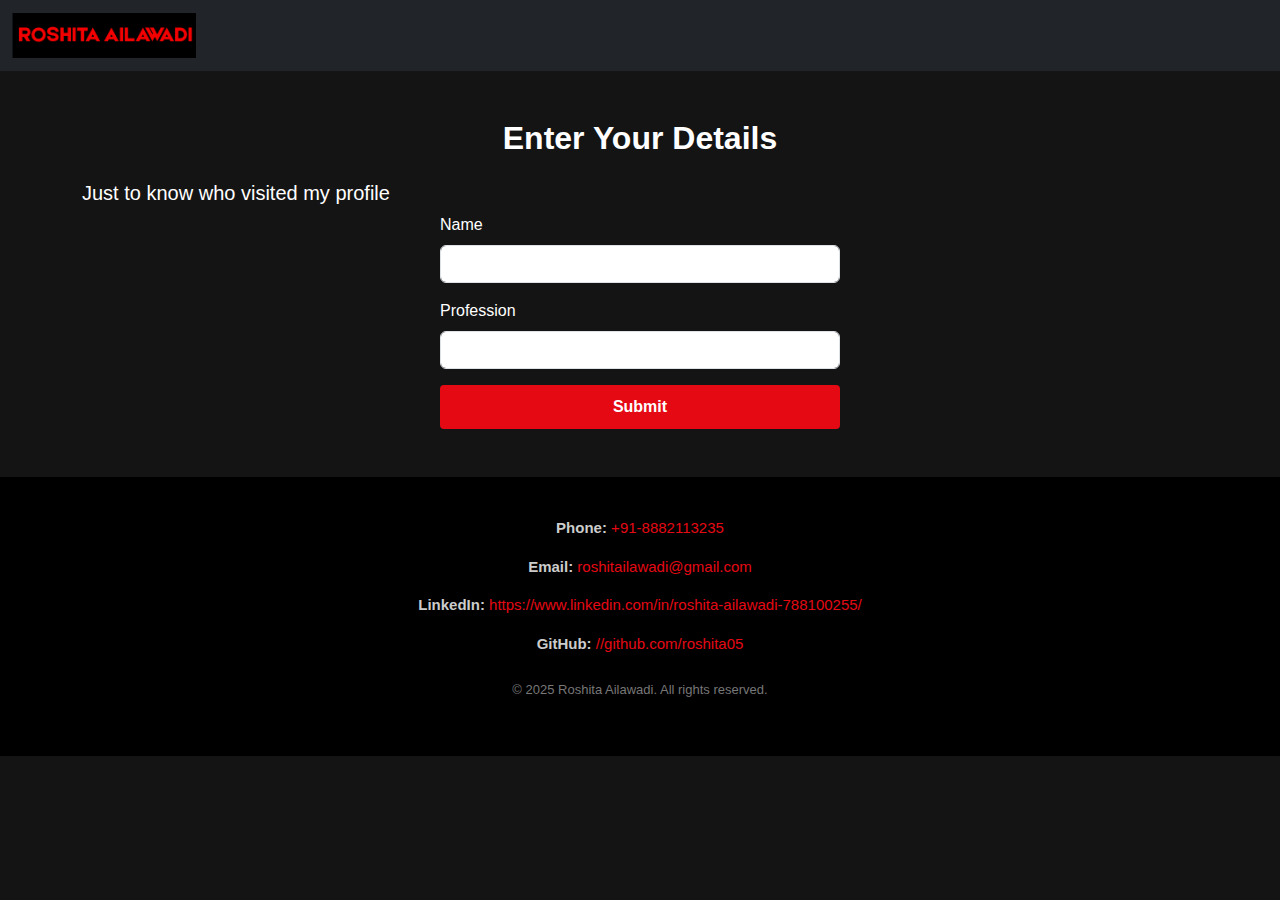
<file: index.html>
<!DOCTYPE html>
<html lang="en">
<head>
  <meta charset="UTF-8">
  <meta name="viewport" content="width=device-width, initial-scale=1.0">
  <title>Roshita Ailawadi-Portfolio</title>
  <link rel="icon" href="images/R.png" type="image/x-icon">
  <link href="https://cdn.jsdelivr.net/npm/bootstrap@5.3.2/dist/css/bootstrap.min.css" rel="stylesheet">
  <link rel="stylesheet" href="style.css">
</head>
<body>
  <!-- Navbar -->
  <nav class="navbar navbar-expand-lg navbar-dark bg-dark">
    <div class="container-fluid">
      <a class="navbar-brand" href="#"><img src="images/logo.png" class="logo-img" alt="Logo"></a>
    </div>
  </nav>

  <!-- Form -->
  <div class="container py-5">
    <h2 class="text-center mb-4"><b>Enter Your Details</b></h2>
    <h5> Just to know who visited my profile</h5>
    <form id="visitorForm" class="mx-auto" style="max-width:400px;">
      <div class="mb-3">
        <label class="form-label">Name</label>
        <input type="text" class="form-control" name="name" required>
      </div>
      <div class="mb-3">
        <label class="form-label">Profession</label>
        <input type="text" class="form-control" name="profession" required>
      </div>
      <button type="submit" class="btn-netflix w-100">Submit</button>
    </form>
  </div>

  <!-- Footer -->
 <footer class="site-footer" id="contact">
  <div class="footer-container">
    <p><strong>Phone:</strong><a href="tel: 8882113235"> +91-8882113235</a>
    <p><strong>Email:</strong> 
      <a href="mailto: roshitaailawadi@gmail.com" target="_blank">
      roshitailawadi@gmail.com</a>
    <p><strong>LinkedIn:</strong> 
      <a href="https://www.linkedin.com/in/roshita-ailawadi-788100255/" target="_blank">
        https://www.linkedin.com/in/roshita-ailawadi-788100255/
      </a>
    </p>
    <p><strong>GitHub:</strong> 
      <a href="https://github.com/roshita05" target="_blank">
        //github.com/roshita05
      </a>
    </p>
    <p class="footer-note">© 2025 Roshita Ailawadi. All rights reserved.</p>
  </div>
</footer>

  <script src="form.js"></script>
  
</body>
</html>
</file>
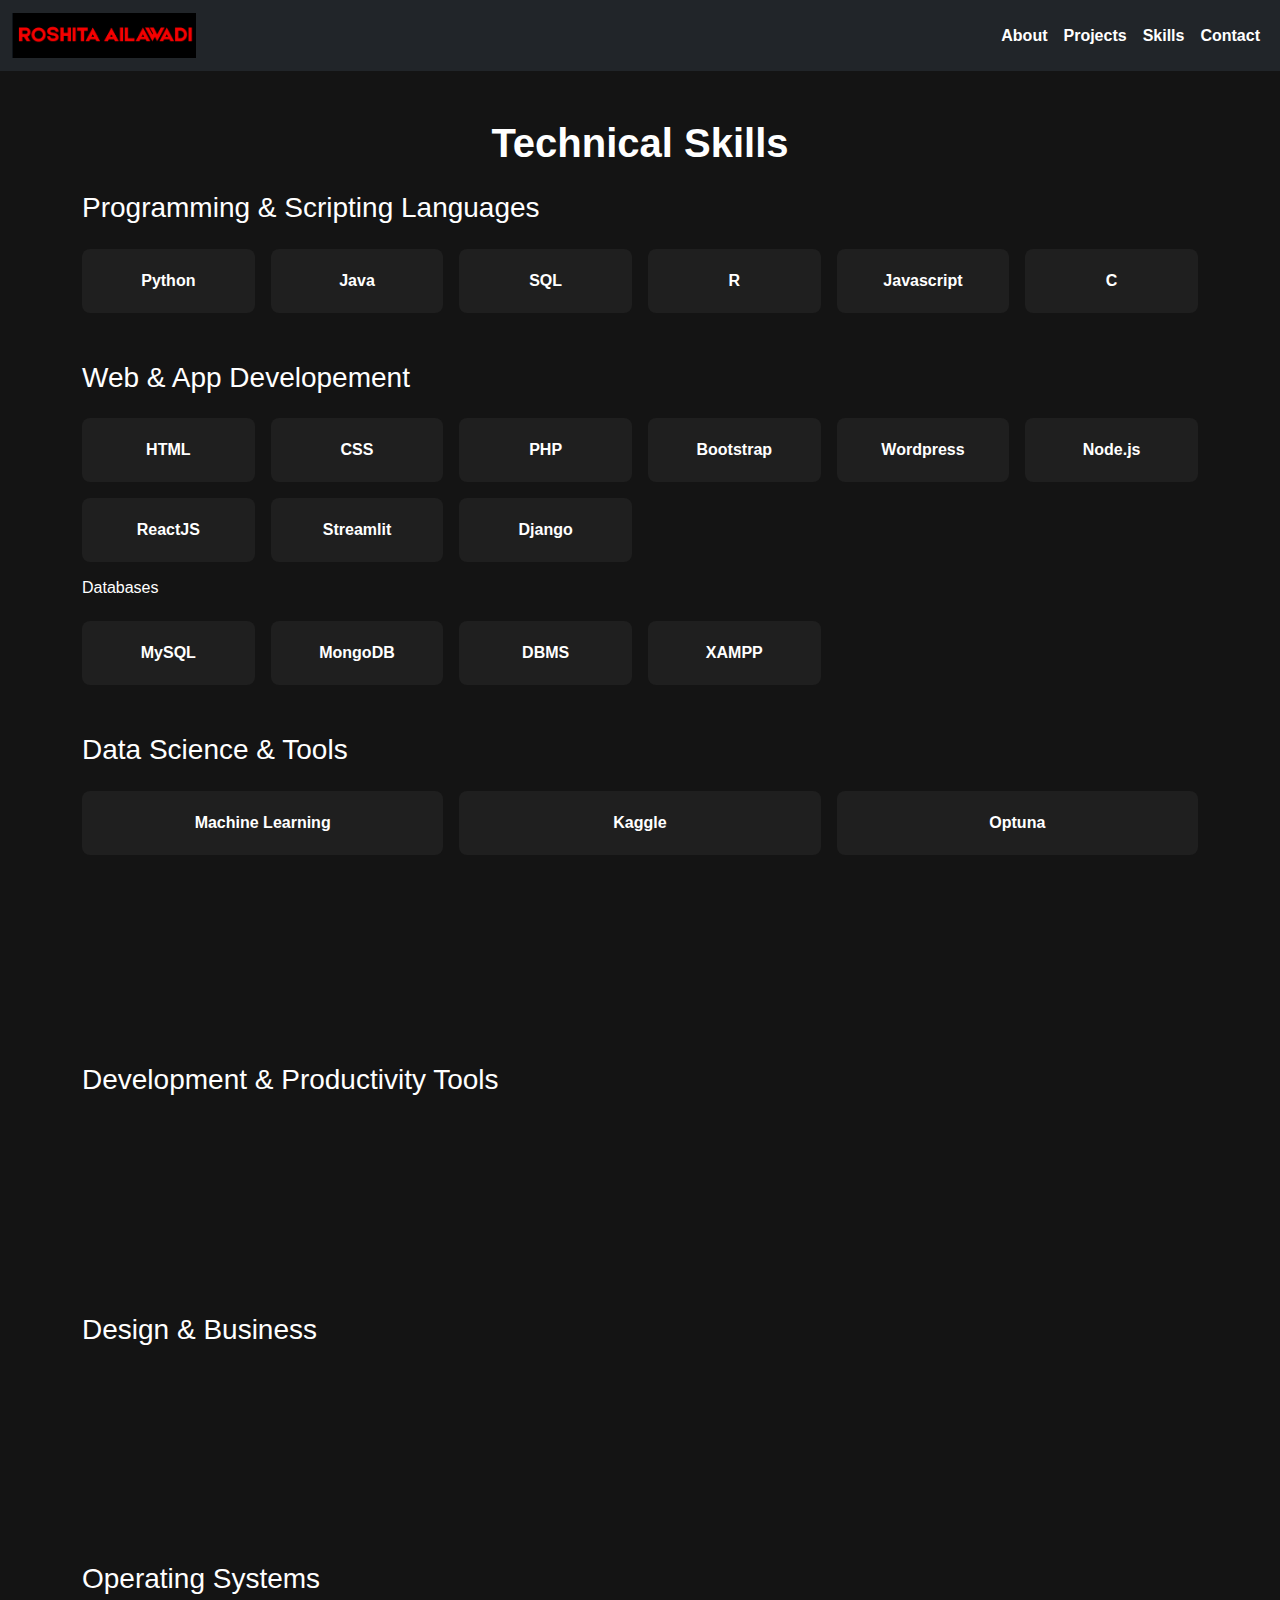
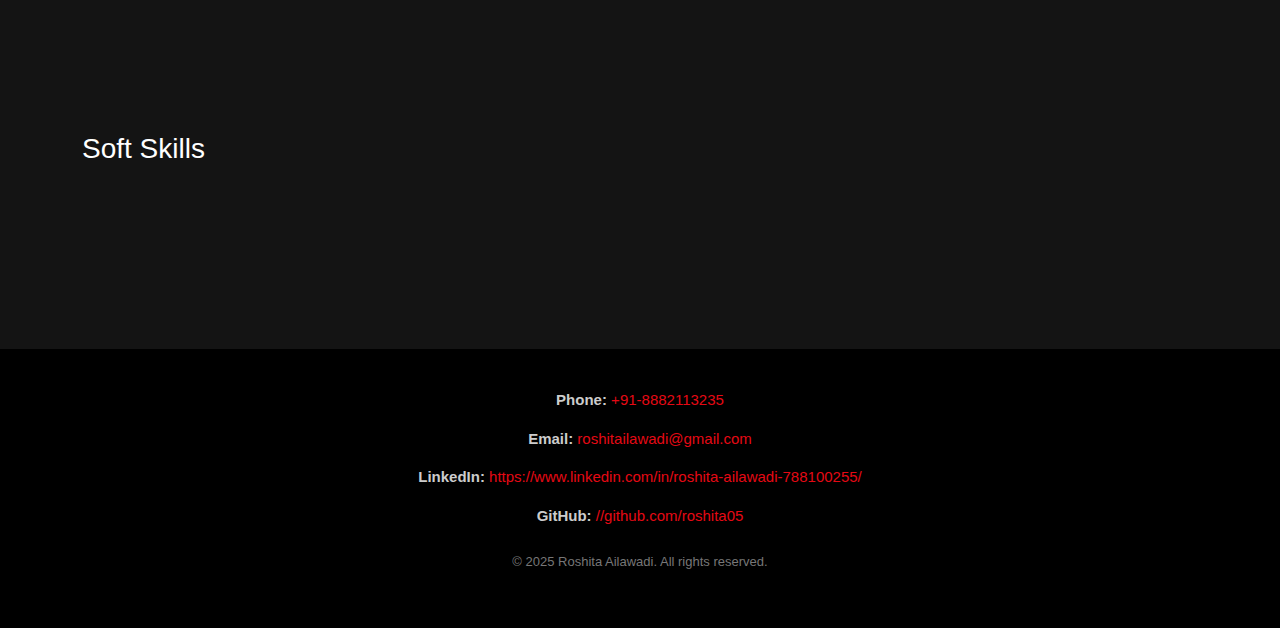
<file: skills.html>
<!DOCTYPE html>
<html lang="en">
<head>
  <meta charset="UTF-8">
  <meta name="viewport" content="width=device-width, initial-scale=1.0">
  <title>Skills</title>
  <link rel="icon" href="images/R.png" type="image/x-icon">
  <link href="https://cdn.jsdelivr.net/npm/bootstrap@5.3.2/dist/css/bootstrap.min.css" rel="stylesheet">
  <link rel="stylesheet" href="style.css">
  <link rel="stylesheet" href="skills.css">
</head>
<body>
  <!-- Navbar -->
  <nav class="navbar navbar-expand-lg navbar-dark bg-dark">
    <div class="container-fluid">
      <a class="navbar-brand" href="#"><img src="images/logo.png" class="logo-img" alt="Logo"></a>
      <button class="navbar-toggler" data-bs-toggle="collapse" data-bs-target="#nav">
        <span class="navbar-toggler-icon"></span>
      </button>
      <div class="collapse navbar-collapse" id="nav">
        <ul class="navbar-nav ms-auto">
          <li class="nav-item"><a class="nav-link" href="about.html">About</a></li>
          <li class="nav-item"><a class="nav-link" href="about.html#projects">Projects</a></li>
          <li class="nav-item"><a class="nav-link" href="skills.html">Skills</a></li>
          <li class="nav-item"><a class="nav-link" href="#contact">Contact</a></li>
        </ul>
      </div>
    </div>
  </nav>

  <div class="container py-5">
    <h1 class="text-center mb-4"><b>Technical Skills</b></h1>
    <div class="row g-3">
      <h3>Programming & Scripting Languages</h3>
      <div class="col-md-2"><div class="skill-card">Python</div></div>
      <div class="col-md-2"><div class="skill-card">Java</div></div>
      <div class="col-md-2"><div class="skill-card">SQL</div></div>
      <div class="col-md-2"><div class="skill-card">R</div></div>
      <div class="col-md-2"><div class="skill-card">Javascript</div></div>
      <div class="col-md-2"><div class="skill-card">C</div></div>
      <!-- add more skill-cards following your categories -->
    </div><br><br>
    <div class="row g-3">
      <h3>Web & App Developement</h3>
      <div class="col-md-2"><div class="skill-card">HTML</div></div>
      <div class="col-md-2"><div class="skill-card">CSS</div></div>
      <div class="col-md-2"><div class="skill-card">PHP</div></div>
      <div class="col-md-2"><div class="skill-card">Bootstrap</div></div>
      <div class="col-md-2"><div class="skill-card">Wordpress</div></div>
      <div class="col-md-2"><div class="skill-card">Node.js</div></div>
      <div class="col-md-2"><div class="skill-card">ReactJS</div></div>
      <div class="col-md-2"><div class="skill-card">Streamlit</div></div>
      <div class="col-md-2"><div class="skill-card">Django</div></div>
      <h6>Databases</h6>
      <div class="col-md-2"><div class="skill-card">MySQL</div></div>
      <div class="col-md-2"><div class="skill-card">MongoDB</div></div>
      <div class="col-md-2"><div class="skill-card">DBMS</div></div>
      <div class="col-md-2"><div class="skill-card">XAMPP</div></div>
      <!-- add more skill-cards following your categories -->
    </div><br><br>
    <div class="row g-3">
      <h3>Data Science & Tools</h3>
      <div class="col-md-4"><div class="skill-card">Machine Learning</div></div>
      <div class="col-md-4"><div class="skill-card">Kaggle</div></div>
      <div class="col-md-4"><div class="skill-card">Optuna</div></div>
      <div class="col-md-4"><div class="skill-card">Pandas</div></div>
      <div class="col-md-4"><div class="skill-card">NumPy</div></div>
      <div class="col-md-4"><div class="skill-card">Hadoop(basic)</div></div>
      <div class="col-md-4"><div class="skill-card">Talend</div></div>
      <div class="col-md-4"><div class="skill-card">Tableau</div></div>
      <div class="col-md-4"><div class="skill-card">Power BI</div></div>
      <!-- add more skill-cards following your categories -->
    </div><br><br>
    <div class="row g-3">
      <h3>Development & Productivity Tools</h3>
      <div class="col-md-4"><div class="skill-card">Postman</div></div>
      <div class="col-md-4"><div class="skill-card">Google Colab</div></div>
      <div class="col-md-4"><div class="skill-card">Google Workspace</div></div>
      <div class="col-md-4"><div class="skill-card">MS Excel</div></div>
      <div class="col-md-4"><div class="skill-card">LaTeX</div></div>
      <!-- add more skill-cards following your categories -->
    </div><br><br>
    <div class="row g-3">
      <h3>Design & Business</h3>
      <div class="col-md-4"><div class="skill-card">Social Media Marketing</div></div>
      <div class="col-md-4"><div class="skill-card">Digital Marketing</div></div>
      <div class="col-md-4"><div class="skill-card">Brand Management</div></div>
      <div class="col-md-4"><div class="skill-card">Photoshop</div></div>
      <div class="col-md-4"><div class="skill-card">Canva</div></div>
      <div class="col-md-4"><div class="skill-card">E-commerce</div></div>
      <!-- add more skill-cards following your categories -->
    </div><br><br>
    <div class="row g-3">
      <h3>Operating Systems</h3>
      <div class="col-md-4"><div class="skill-card">Windows</div></div>
      <div class="col-md-4"><div class="skill-card">Linux</div></div>
      <!-- add more skill-cards following your categories -->
    </div><br><br>
    <div class="row g-3">
      <h3>Soft Skills</h3>
      <div class="col-md-3"><div class="skill-card">Communication</div></div>
      <div class="col-md-3"><div class="skill-card">Leadership</div></div>
      <div class="col-md-3"><div class="skill-card">Problem-Solving</div></div>
      <div class="col-md-3"><div class="skill-card">Teamwork</div></div>
      <!-- add more skill-cards following your categories -->
    </div><br><br>
  </div>

  <!-- Footer -->
  <footer id="contact" class="site-footer">
  <div class="footer-container">
    
    <p><strong>Phone:</strong><a href="tel: 8882113235"> +91-8882113235</a>
    <p><strong>Email:</strong> 
      <a href="mailto: roshitaailawadi@gmail.com" target="_blank">
      roshitailawadi@gmail.com</a>
    <p><strong>LinkedIn:</strong> 
      <a href="https://www.linkedin.com/in/roshita-ailawadi-788100255/" target="_blank">
        https://www.linkedin.com/in/roshita-ailawadi-788100255/
      </a>
    </p>
    <p><strong>GitHub:</strong> 
      <a href="https://github.com/roshita05" target="_blank">
        //github.com/roshita05
      </a>
    </p>
    <p class="footer-note">© 2025 Roshita Ailawadi. All rights reserved.</p>
  </div>
</footer>

  <script src="https://cdn.jsdelivr.net/npm/bootstrap@5.3.2/dist/js/bootstrap.bundle.min.js"></script>
  <script src="skills.js"></script>
</body>
</html>
</file>
<file: style.css>
body {
  background-color: #141414;
  color: #fff;
  font-family: 'Helvetica Neue', Arial, sans-serif;
  margin: 0;
  padding: 0;
  overflow-x: hidden;
}

/* Navbar */
.navbar-dark .navbar-nav .nav-link {
  color: #fff;
  font-weight: 600;
  transition: color .3s;
}
.navbar-dark .navbar-nav .nav-link:hover {
  color: #e50914;
}
.logo-img {
  height: 45px;
  width: auto;
}

/* Footer */
/* FOOTER */
.site-footer {
  background-color: #000;
  color: #ccc;
  padding: 40px 20px;
  text-align: center;
  font-size: 15px;
}

.site-footer h3 {
  color: #fff;
  margin-bottom: 20px;
  font-size: 1.6rem;
}

.site-footer a {
  color: #e50914;
  text-decoration: none;
  transition: color 0.3s ease;
}

.site-footer a:hover {
  color: #f40612;
}

.site-footer .footer-note {
  margin-top: 25px;
  font-size: 13px;
  color: #777;
}

/* Responsive */
@media (max-width: 768px) {
  .site-footer {
    font-size: 14px;
  }
  .site-footer h3 {
    font-size: 1.4rem;
  }
}


/* Netflix button */
.btn-netflix {
  background-color: #e50914;
  border: none;
  color: #fff;
  font-weight: bold;
  padding: 10px 25px;
  border-radius: 4px;
  transition: background-color 0.3s ease, transform 0.2s ease;
}
.btn-netflix:hover {
  background-color: #f40612;
  transform: scale(1.05);
}

/* Scrollbar */
::-webkit-scrollbar {
  width: 6px;
}
::-webkit-scrollbar-thumb {
  background-color: #e50914;
  border-radius: 3px;
}
::-webkit-scrollbar-track {
  background: #141414;
}
</file>
<file: skills.css>
.skill-card {
  background: #1f1f1f;
  border-radius: 8px;
  padding: 20px;
  text-align: center;
  font-weight: bold;
  transition: background .3s ease, transform .3s ease;
}
.skill-card:hover {
  background: #e50914;
  transform: translateY(-5px);
}
.skill-card {
  opacity: 0;
  transform: translateY(20px);
}
.skill-card.visible {
  opacity: 1;
  transform: translateY(0);
  transition: opacity 0.6s ease, transform 0.6s ease;
}
/* FOOTER */
.site-footer {
  background-color: #000;
  color: #ccc;
  padding: 40px 20px;
  text-align: center;
  font-size: 15px;
}

.site-footer h3 {
  color: #fff;
  margin-bottom: 20px;
  font-size: 1.6rem;
}

.site-footer a {
  color: #e50914;
  text-decoration: none;
  transition: color 0.3s ease;
}

.site-footer a:hover {
  color: #f40612;
}

.site-footer .footer-note {
  margin-top: 25px;
  font-size: 13px;
  color: #777;
}

/* Responsive */
@media (max-width: 768px) {
  .site-footer {
    font-size: 14px;
  }
  .site-footer h3 {
    font-size: 1.4rem;
  }
}
</file>
